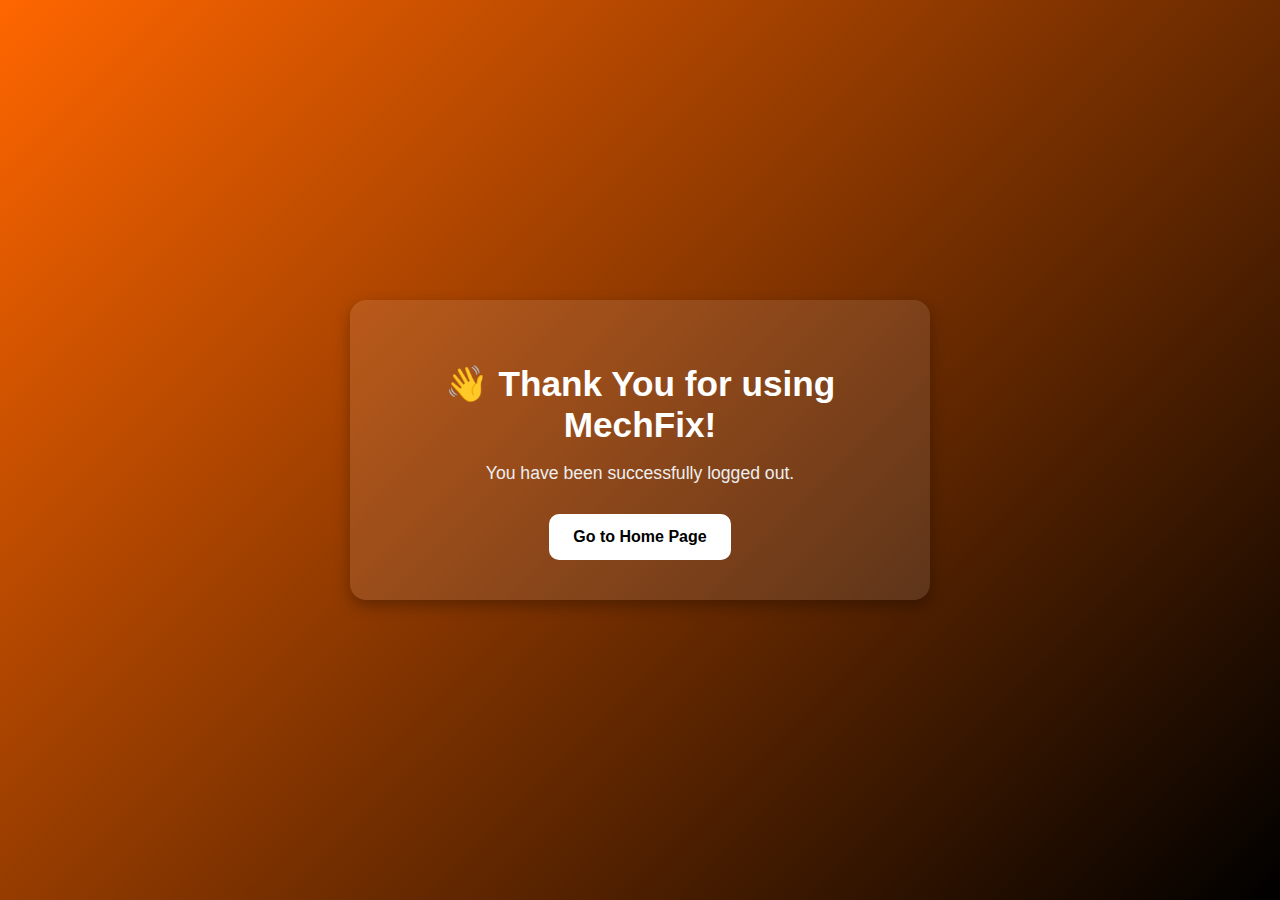
<file: login-page/dashboards/logout.html>
<!DOCTYPE html>
<html lang="en">
<head>
  <meta charset="UTF-8">
  <title>Thank You - MechFix</title>
  <style>
    body {
      margin: 0;
      height: 100vh;
      display: flex;
      justify-content: center;
      align-items: center;
      background: linear-gradient(135deg, #ff6600, #000);
      font-family: 'Segoe UI', Tahoma, Geneva, Verdana, sans-serif;
      color: #fff;
      text-align: center;
    }

    .thankyou-box {
      background: rgba(255, 255, 255, 0.1);
      padding: 40px;
      border-radius: 16px;
      box-shadow: 0 6px 15px rgba(0,0,0,0.3);
      max-width: 500px;
      width: 90%;
      animation: fadeIn 1s ease-in-out;
    }

    .thankyou-box h1 {
      font-size: 2.2rem;
      margin-bottom: 10px;
      color: #fff;
    }

    .thankyou-box p {
      font-size: 1.1rem;
      margin-bottom: 30px;
      color: #eee;
    }

    .thankyou-box a {
      display: inline-block;
      padding: 14px 24px;
      background: #fff;
      color: #000;
      font-weight: bold;
      text-decoration: none;
      border-radius: 10px;
      transition: 0.3s;
    }

    .thankyou-box a:hover {
      background: #ff6600;
      color: #fff;
    }

    @keyframes fadeIn {
      from { opacity: 0; transform: translateY(20px); }
      to { opacity: 1; transform: translateY(0); }
    }
  </style>
</head>
<body>
  <div class="thankyou-box">
    <h1>👋 Thank You for using MechFix!</h1>
    <p>You have been successfully logged out.</p>
    <a href="/index.html">Go to Home Page</a>
  </div>
</body>
</html>
</file>
